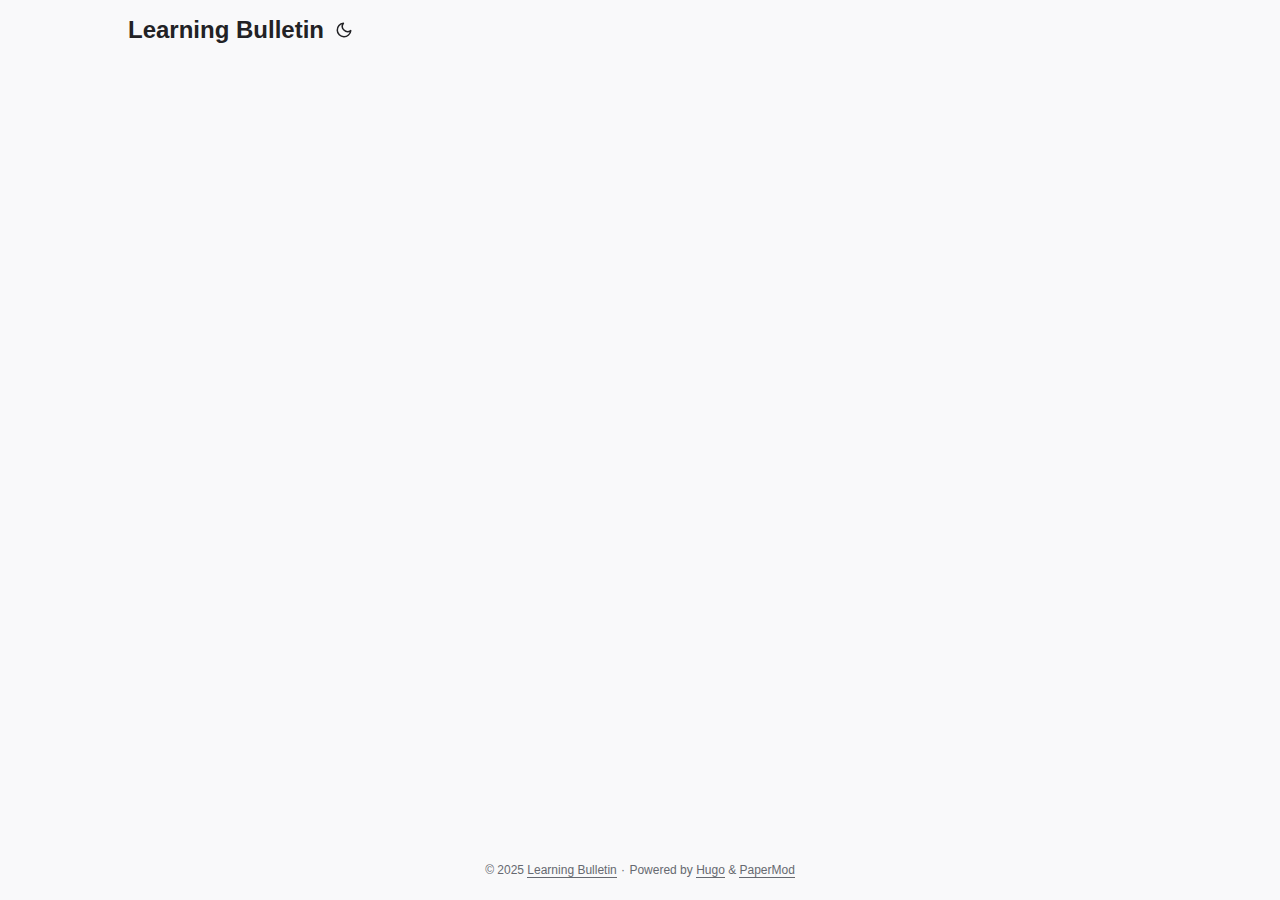
<file: index.html>
<!doctype html><head><meta name=generator content="Hugo 0.147.3"><meta charset=utf-8><meta http-equiv=X-UA-Compatible content="IE=edge"><meta name=viewport content="width=device-width,initial-scale=1,shrink-to-fit=no"><meta name=robots content="index, follow"><title>Learning Bulletin</title>
<meta name=description content><meta name=author content><link rel=canonical href=https://learningbulletin.com/><link crossorigin=anonymous href=/assets/css/stylesheet.a61cfded6f342f43b99742ec75d38355deb9a73f25bc0bd3536f08eabffc8e2b.css integrity="sha256-phz97W80L0O5l0LsddODVd65pz8lvAvTU28I6r/8jis=" rel="preload stylesheet" as=style><link rel=icon href=https://learningbulletin.com/favicon.ico><link rel=icon type=image/png sizes=16x16 href=https://learningbulletin.com/favicon-16x16.png><link rel=icon type=image/png sizes=32x32 href=https://learningbulletin.com/favicon-32x32.png><link rel=apple-touch-icon href=https://learningbulletin.com/apple-touch-icon.png><link rel=mask-icon href=https://learningbulletin.com/safari-pinned-tab.svg><meta name=theme-color content="#2e2e33"><meta name=msapplication-TileColor content="#2e2e33"><link rel=alternate type=application/rss+xml href=https://learningbulletin.com/index.xml><link rel=alternate hreflang=en href=https://learningbulletin.com/><noscript><style>#theme-toggle,.top-link{display:none}</style><style>@media(prefers-color-scheme:dark){:root{--theme:rgb(29, 30, 32);--entry:rgb(46, 46, 51);--primary:rgb(218, 218, 219);--secondary:rgb(155, 156, 157);--tertiary:rgb(65, 66, 68);--content:rgb(196, 196, 197);--code-block-bg:rgb(46, 46, 51);--code-bg:rgb(55, 56, 62);--border:rgb(51, 51, 51)}.list{background:var(--theme)}.list:not(.dark)::-webkit-scrollbar-track{background:0 0}.list:not(.dark)::-webkit-scrollbar-thumb{border-color:var(--theme)}}</style></noscript><meta property="og:url" content="https://learningbulletin.com/"><meta property="og:site_name" content="Learning Bulletin"><meta property="og:title" content="Learning Bulletin"><meta property="og:locale" content="en-us"><meta property="og:type" content="website"><meta name=twitter:card content="summary"><meta name=twitter:title content="Learning Bulletin"><meta name=twitter:description content><script type=application/ld+json>{"@context":"https://schema.org","@type":"Organization","name":"Learning Bulletin","url":"https://learningbulletin.com/","description":"","logo":"https://learningbulletin.com/favicon.ico","sameAs":[]}</script></head><body class=list id=top><script>localStorage.getItem("pref-theme")==="dark"?document.body.classList.add("dark"):localStorage.getItem("pref-theme")==="light"?document.body.classList.remove("dark"):window.matchMedia("(prefers-color-scheme: dark)").matches&&document.body.classList.add("dark")</script><header class=header><nav class=nav><div class=logo><a href=https://learningbulletin.com/ accesskey=h title="Learning Bulletin (Alt + H)">Learning Bulletin</a><div class=logo-switches><button id=theme-toggle accesskey=t title="(Alt + T)" aria-label="Toggle theme"><svg id="moon" width="24" height="18" viewBox="0 0 24 24" fill="none" stroke="currentcolor" stroke-width="2" stroke-linecap="round" stroke-linejoin="round"><path d="M21 12.79A9 9 0 1111.21 3 7 7 0 0021 12.79z"/></svg><svg id="sun" width="24" height="18" viewBox="0 0 24 24" fill="none" stroke="currentcolor" stroke-width="2" stroke-linecap="round" stroke-linejoin="round"><circle cx="12" cy="12" r="5"/><line x1="12" y1="1" x2="12" y2="3"/><line x1="12" y1="21" x2="12" y2="23"/><line x1="4.22" y1="4.22" x2="5.64" y2="5.64"/><line x1="18.36" y1="18.36" x2="19.78" y2="19.78"/><line x1="1" y1="12" x2="3" y2="12"/><line x1="21" y1="12" x2="23" y2="12"/><line x1="4.22" y1="19.78" x2="5.64" y2="18.36"/><line x1="18.36" y1="5.64" x2="19.78" y2="4.22"/></svg></button></div></div><ul id=menu></ul></nav></header><main class=main></main><footer class=footer><span>&copy; 2025 <a href=https://learningbulletin.com/>Learning Bulletin</a></span> ·
<span>Powered by
<a href=https://gohugo.io/ rel="noopener noreferrer" target=_blank>Hugo</a> &
        <a href=https://github.com/adityatelange/hugo-PaperMod/ rel=noopener target=_blank>PaperMod</a></span></footer><a href=#top aria-label="go to top" title="Go to Top (Alt + G)" class=top-link id=top-link accesskey=g><svg viewBox="0 0 12 6" fill="currentcolor"><path d="M12 6H0l6-6z"/></svg>
</a><script>let menu=document.getElementById("menu");menu&&(menu.scrollLeft=localStorage.getItem("menu-scroll-position"),menu.onscroll=function(){localStorage.setItem("menu-scroll-position",menu.scrollLeft)}),document.querySelectorAll('a[href^="#"]').forEach(e=>{e.addEventListener("click",function(e){e.preventDefault();var t=this.getAttribute("href").substr(1);window.matchMedia("(prefers-reduced-motion: reduce)").matches?document.querySelector(`[id='${decodeURIComponent(t)}']`).scrollIntoView():document.querySelector(`[id='${decodeURIComponent(t)}']`).scrollIntoView({behavior:"smooth"}),t==="top"?history.replaceState(null,null," "):history.pushState(null,null,`#${t}`)})})</script><script>var mybutton=document.getElementById("top-link");window.onscroll=function(){document.body.scrollTop>800||document.documentElement.scrollTop>800?(mybutton.style.visibility="visible",mybutton.style.opacity="1"):(mybutton.style.visibility="hidden",mybutton.style.opacity="0")}</script><script>document.getElementById("theme-toggle").addEventListener("click",()=>{document.body.className.includes("dark")?(document.body.classList.remove("dark"),localStorage.setItem("pref-theme","light")):(document.body.classList.add("dark"),localStorage.setItem("pref-theme","dark"))})</script></body></html>
</file>
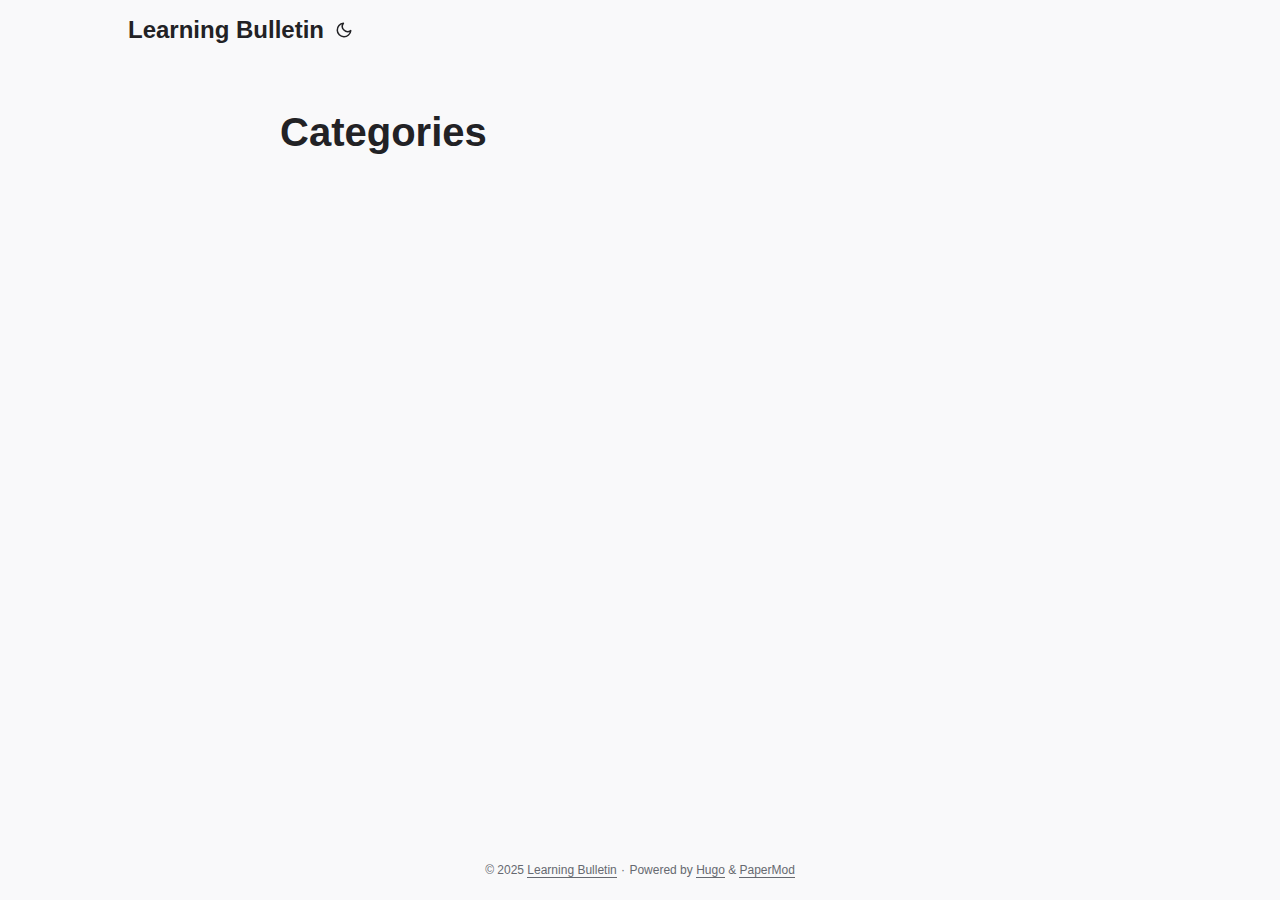
<file: categories/index.html>
<!doctype html><head><meta charset=utf-8><meta http-equiv=X-UA-Compatible content="IE=edge"><meta name=viewport content="width=device-width,initial-scale=1,shrink-to-fit=no"><meta name=robots content="index, follow"><title>Categories | Learning Bulletin</title>
<meta name=keywords content><meta name=description content><meta name=author content><link rel=canonical href=https://learningbulletin.com/categories/><link crossorigin=anonymous href=/assets/css/stylesheet.a61cfded6f342f43b99742ec75d38355deb9a73f25bc0bd3536f08eabffc8e2b.css integrity="sha256-phz97W80L0O5l0LsddODVd65pz8lvAvTU28I6r/8jis=" rel="preload stylesheet" as=style><link rel=icon href=https://learningbulletin.com/favicon.ico><link rel=icon type=image/png sizes=16x16 href=https://learningbulletin.com/favicon-16x16.png><link rel=icon type=image/png sizes=32x32 href=https://learningbulletin.com/favicon-32x32.png><link rel=apple-touch-icon href=https://learningbulletin.com/apple-touch-icon.png><link rel=mask-icon href=https://learningbulletin.com/safari-pinned-tab.svg><meta name=theme-color content="#2e2e33"><meta name=msapplication-TileColor content="#2e2e33"><link rel=alternate type=application/rss+xml href=https://learningbulletin.com/categories/index.xml><link rel=alternate hreflang=en href=https://learningbulletin.com/categories/><noscript><style>#theme-toggle,.top-link{display:none}</style><style>@media(prefers-color-scheme:dark){:root{--theme:rgb(29, 30, 32);--entry:rgb(46, 46, 51);--primary:rgb(218, 218, 219);--secondary:rgb(155, 156, 157);--tertiary:rgb(65, 66, 68);--content:rgb(196, 196, 197);--code-block-bg:rgb(46, 46, 51);--code-bg:rgb(55, 56, 62);--border:rgb(51, 51, 51)}.list{background:var(--theme)}.list:not(.dark)::-webkit-scrollbar-track{background:0 0}.list:not(.dark)::-webkit-scrollbar-thumb{border-color:var(--theme)}}</style></noscript><meta property="og:url" content="https://learningbulletin.com/categories/"><meta property="og:site_name" content="Learning Bulletin"><meta property="og:title" content="Categories"><meta property="og:locale" content="en-us"><meta property="og:type" content="website"><meta name=twitter:card content="summary"><meta name=twitter:title content="Categories"><meta name=twitter:description content></head><body class=list id=top><script>localStorage.getItem("pref-theme")==="dark"?document.body.classList.add("dark"):localStorage.getItem("pref-theme")==="light"?document.body.classList.remove("dark"):window.matchMedia("(prefers-color-scheme: dark)").matches&&document.body.classList.add("dark")</script><header class=header><nav class=nav><div class=logo><a href=https://learningbulletin.com/ accesskey=h title="Learning Bulletin (Alt + H)">Learning Bulletin</a><div class=logo-switches><button id=theme-toggle accesskey=t title="(Alt + T)" aria-label="Toggle theme"><svg id="moon" width="24" height="18" viewBox="0 0 24 24" fill="none" stroke="currentcolor" stroke-width="2" stroke-linecap="round" stroke-linejoin="round"><path d="M21 12.79A9 9 0 1111.21 3 7 7 0 0021 12.79z"/></svg><svg id="sun" width="24" height="18" viewBox="0 0 24 24" fill="none" stroke="currentcolor" stroke-width="2" stroke-linecap="round" stroke-linejoin="round"><circle cx="12" cy="12" r="5"/><line x1="12" y1="1" x2="12" y2="3"/><line x1="12" y1="21" x2="12" y2="23"/><line x1="4.22" y1="4.22" x2="5.64" y2="5.64"/><line x1="18.36" y1="18.36" x2="19.78" y2="19.78"/><line x1="1" y1="12" x2="3" y2="12"/><line x1="21" y1="12" x2="23" y2="12"/><line x1="4.22" y1="19.78" x2="5.64" y2="18.36"/><line x1="18.36" y1="5.64" x2="19.78" y2="4.22"/></svg></button></div></div><ul id=menu></ul></nav></header><main class=main><header class=page-header><h1>Categories</h1></header><ul class=terms-tags></ul></main><footer class=footer><span>&copy; 2025 <a href=https://learningbulletin.com/>Learning Bulletin</a></span> ·
<span>Powered by
<a href=https://gohugo.io/ rel="noopener noreferrer" target=_blank>Hugo</a> &
        <a href=https://github.com/adityatelange/hugo-PaperMod/ rel=noopener target=_blank>PaperMod</a></span></footer><a href=#top aria-label="go to top" title="Go to Top (Alt + G)" class=top-link id=top-link accesskey=g><svg viewBox="0 0 12 6" fill="currentcolor"><path d="M12 6H0l6-6z"/></svg>
</a><script>let menu=document.getElementById("menu");menu&&(menu.scrollLeft=localStorage.getItem("menu-scroll-position"),menu.onscroll=function(){localStorage.setItem("menu-scroll-position",menu.scrollLeft)}),document.querySelectorAll('a[href^="#"]').forEach(e=>{e.addEventListener("click",function(e){e.preventDefault();var t=this.getAttribute("href").substr(1);window.matchMedia("(prefers-reduced-motion: reduce)").matches?document.querySelector(`[id='${decodeURIComponent(t)}']`).scrollIntoView():document.querySelector(`[id='${decodeURIComponent(t)}']`).scrollIntoView({behavior:"smooth"}),t==="top"?history.replaceState(null,null," "):history.pushState(null,null,`#${t}`)})})</script><script>var mybutton=document.getElementById("top-link");window.onscroll=function(){document.body.scrollTop>800||document.documentElement.scrollTop>800?(mybutton.style.visibility="visible",mybutton.style.opacity="1"):(mybutton.style.visibility="hidden",mybutton.style.opacity="0")}</script><script>document.getElementById("theme-toggle").addEventListener("click",()=>{document.body.className.includes("dark")?(document.body.classList.remove("dark"),localStorage.setItem("pref-theme","light")):(document.body.classList.add("dark"),localStorage.setItem("pref-theme","dark"))})</script></body></html>
</file>
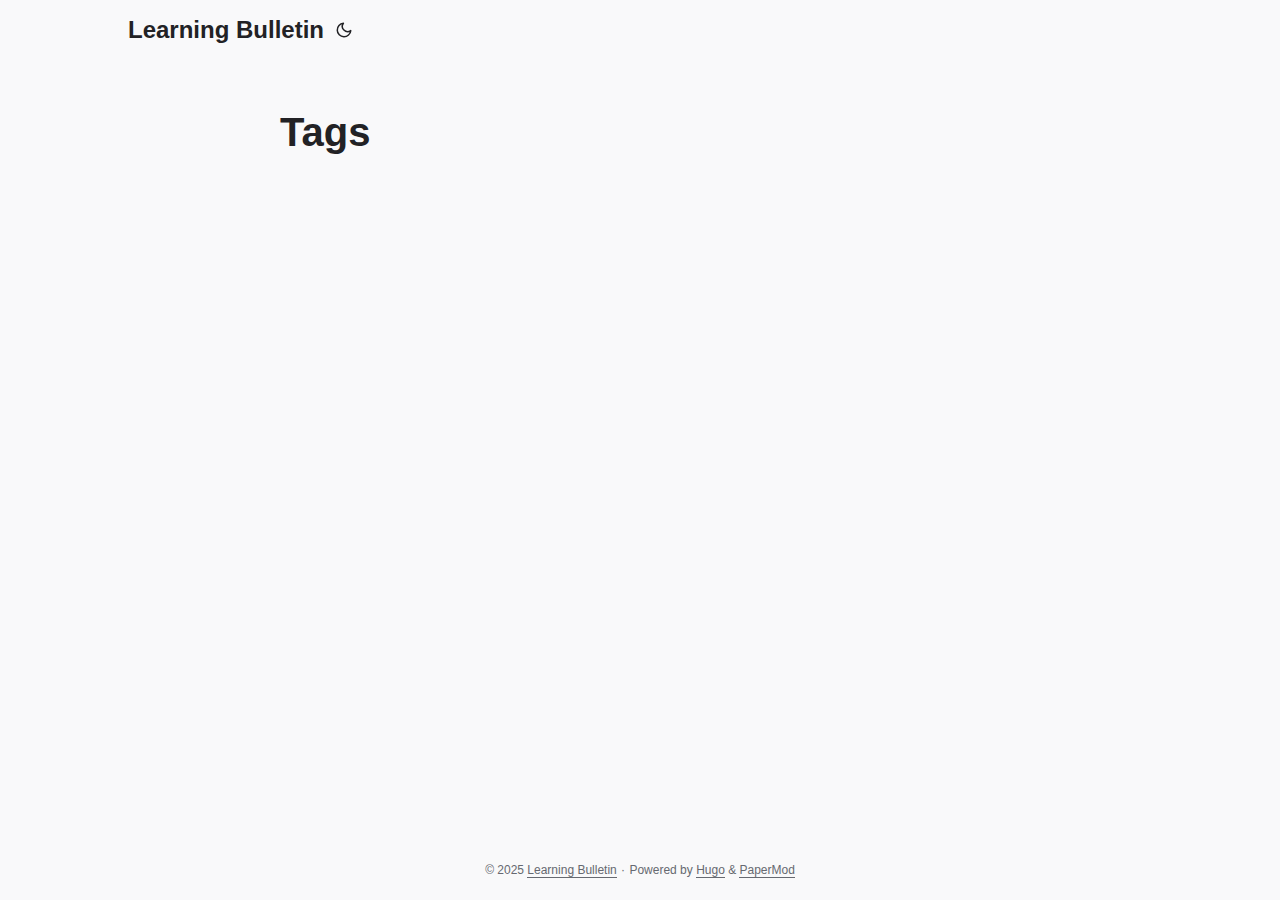
<file: tags/index.html>
<!doctype html><head><meta charset=utf-8><meta http-equiv=X-UA-Compatible content="IE=edge"><meta name=viewport content="width=device-width,initial-scale=1,shrink-to-fit=no"><meta name=robots content="index, follow"><title>Tags | Learning Bulletin</title>
<meta name=keywords content><meta name=description content><meta name=author content><link rel=canonical href=https://learningbulletin.com/tags/><link crossorigin=anonymous href=/assets/css/stylesheet.a61cfded6f342f43b99742ec75d38355deb9a73f25bc0bd3536f08eabffc8e2b.css integrity="sha256-phz97W80L0O5l0LsddODVd65pz8lvAvTU28I6r/8jis=" rel="preload stylesheet" as=style><link rel=icon href=https://learningbulletin.com/favicon.ico><link rel=icon type=image/png sizes=16x16 href=https://learningbulletin.com/favicon-16x16.png><link rel=icon type=image/png sizes=32x32 href=https://learningbulletin.com/favicon-32x32.png><link rel=apple-touch-icon href=https://learningbulletin.com/apple-touch-icon.png><link rel=mask-icon href=https://learningbulletin.com/safari-pinned-tab.svg><meta name=theme-color content="#2e2e33"><meta name=msapplication-TileColor content="#2e2e33"><link rel=alternate type=application/rss+xml href=https://learningbulletin.com/tags/index.xml><link rel=alternate hreflang=en href=https://learningbulletin.com/tags/><noscript><style>#theme-toggle,.top-link{display:none}</style><style>@media(prefers-color-scheme:dark){:root{--theme:rgb(29, 30, 32);--entry:rgb(46, 46, 51);--primary:rgb(218, 218, 219);--secondary:rgb(155, 156, 157);--tertiary:rgb(65, 66, 68);--content:rgb(196, 196, 197);--code-block-bg:rgb(46, 46, 51);--code-bg:rgb(55, 56, 62);--border:rgb(51, 51, 51)}.list{background:var(--theme)}.list:not(.dark)::-webkit-scrollbar-track{background:0 0}.list:not(.dark)::-webkit-scrollbar-thumb{border-color:var(--theme)}}</style></noscript><meta property="og:url" content="https://learningbulletin.com/tags/"><meta property="og:site_name" content="Learning Bulletin"><meta property="og:title" content="Tags"><meta property="og:locale" content="en-us"><meta property="og:type" content="website"><meta name=twitter:card content="summary"><meta name=twitter:title content="Tags"><meta name=twitter:description content></head><body class=list id=top><script>localStorage.getItem("pref-theme")==="dark"?document.body.classList.add("dark"):localStorage.getItem("pref-theme")==="light"?document.body.classList.remove("dark"):window.matchMedia("(prefers-color-scheme: dark)").matches&&document.body.classList.add("dark")</script><header class=header><nav class=nav><div class=logo><a href=https://learningbulletin.com/ accesskey=h title="Learning Bulletin (Alt + H)">Learning Bulletin</a><div class=logo-switches><button id=theme-toggle accesskey=t title="(Alt + T)" aria-label="Toggle theme"><svg id="moon" width="24" height="18" viewBox="0 0 24 24" fill="none" stroke="currentcolor" stroke-width="2" stroke-linecap="round" stroke-linejoin="round"><path d="M21 12.79A9 9 0 1111.21 3 7 7 0 0021 12.79z"/></svg><svg id="sun" width="24" height="18" viewBox="0 0 24 24" fill="none" stroke="currentcolor" stroke-width="2" stroke-linecap="round" stroke-linejoin="round"><circle cx="12" cy="12" r="5"/><line x1="12" y1="1" x2="12" y2="3"/><line x1="12" y1="21" x2="12" y2="23"/><line x1="4.22" y1="4.22" x2="5.64" y2="5.64"/><line x1="18.36" y1="18.36" x2="19.78" y2="19.78"/><line x1="1" y1="12" x2="3" y2="12"/><line x1="21" y1="12" x2="23" y2="12"/><line x1="4.22" y1="19.78" x2="5.64" y2="18.36"/><line x1="18.36" y1="5.64" x2="19.78" y2="4.22"/></svg></button></div></div><ul id=menu></ul></nav></header><main class=main><header class=page-header><h1>Tags</h1></header><ul class=terms-tags></ul></main><footer class=footer><span>&copy; 2025 <a href=https://learningbulletin.com/>Learning Bulletin</a></span> ·
<span>Powered by
<a href=https://gohugo.io/ rel="noopener noreferrer" target=_blank>Hugo</a> &
        <a href=https://github.com/adityatelange/hugo-PaperMod/ rel=noopener target=_blank>PaperMod</a></span></footer><a href=#top aria-label="go to top" title="Go to Top (Alt + G)" class=top-link id=top-link accesskey=g><svg viewBox="0 0 12 6" fill="currentcolor"><path d="M12 6H0l6-6z"/></svg>
</a><script>let menu=document.getElementById("menu");menu&&(menu.scrollLeft=localStorage.getItem("menu-scroll-position"),menu.onscroll=function(){localStorage.setItem("menu-scroll-position",menu.scrollLeft)}),document.querySelectorAll('a[href^="#"]').forEach(e=>{e.addEventListener("click",function(e){e.preventDefault();var t=this.getAttribute("href").substr(1);window.matchMedia("(prefers-reduced-motion: reduce)").matches?document.querySelector(`[id='${decodeURIComponent(t)}']`).scrollIntoView():document.querySelector(`[id='${decodeURIComponent(t)}']`).scrollIntoView({behavior:"smooth"}),t==="top"?history.replaceState(null,null," "):history.pushState(null,null,`#${t}`)})})</script><script>var mybutton=document.getElementById("top-link");window.onscroll=function(){document.body.scrollTop>800||document.documentElement.scrollTop>800?(mybutton.style.visibility="visible",mybutton.style.opacity="1"):(mybutton.style.visibility="hidden",mybutton.style.opacity="0")}</script><script>document.getElementById("theme-toggle").addEventListener("click",()=>{document.body.className.includes("dark")?(document.body.classList.remove("dark"),localStorage.setItem("pref-theme","light")):(document.body.classList.add("dark"),localStorage.setItem("pref-theme","dark"))})</script></body></html>
</file>
